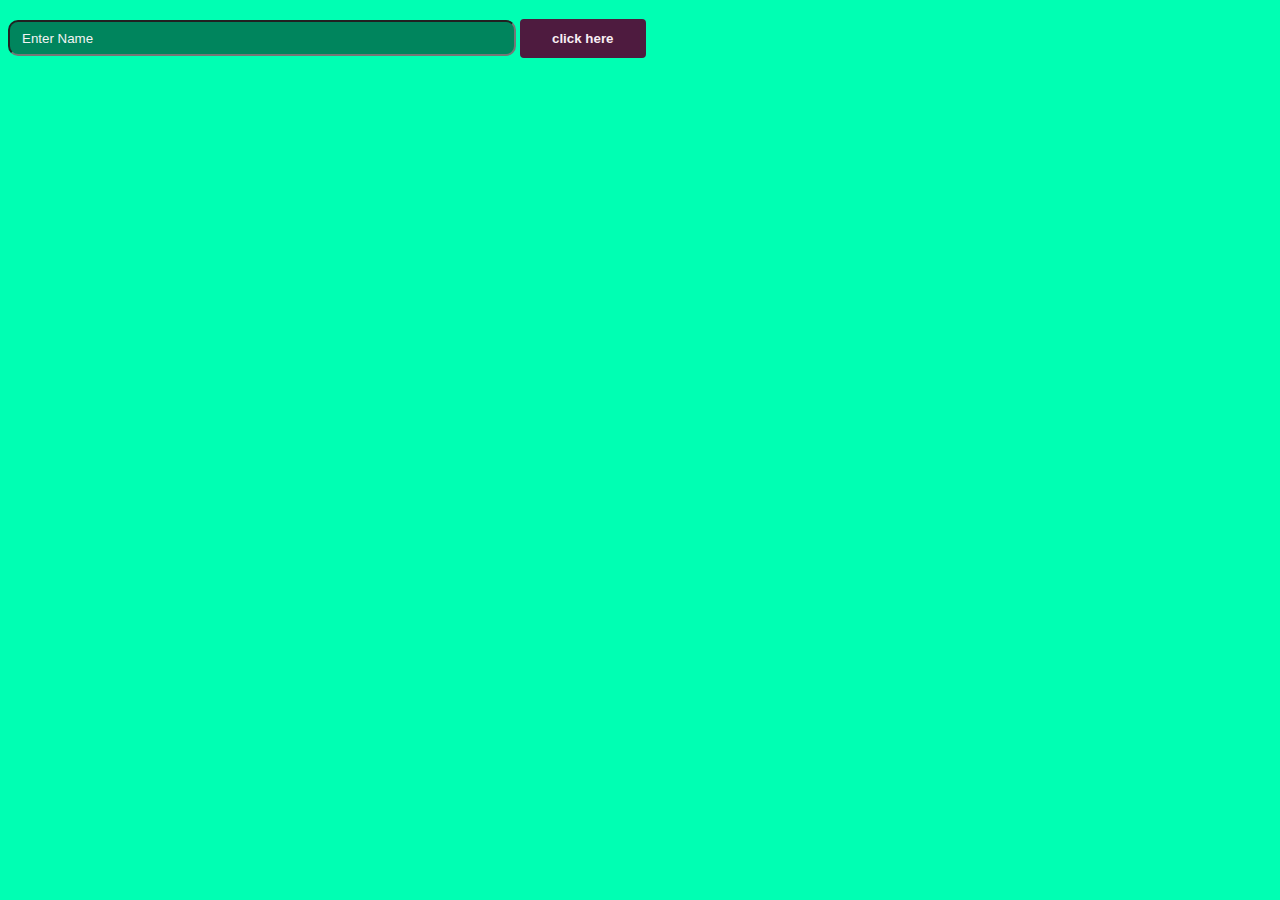
<file: assignment3/index.html>
<!DOCTYPE html>
<!DOCTYPE html>
<html lang="en">
<head>
    <title>Document</title>
    <style>
       input{
           width: 500px;
           height: 30px;
           border-radius: 10px;
           background-color:rgba(0, 0, 0, 0.479);
           color:azure
       }
       ::placeholder { 
           color: rgb(243, 243, 243);
           opacity: 1;
           padding-left: 10px;
       }

       button{
        padding-left: 30px;
        padding-right: 30px;
        padding-top: 10px;
        padding-bottom: 10px;
        background-color:rgb(78, 27, 63);;
        color: rgb(248, 238, 243);
        font-weight: bolder;
        border: 2px solid rgb(78, 27, 63);
        cursor: pointer;
        font-family: 'Segoe UI', Tahoma, Geneva, Verdana, sans-serif;
        border-radius: 4px;
        transition: all 0.6s;

       }

       button:hover{
        color:rgb(78, 27, 63);
        border: 2px solid rgb(199, 7, 103) ;
        background-color:rgb(248, 238, 243) ;
        box-shadow: 0 12px 16px 0 rgba(0,0,0,0.24), 0 17px 50px 0 rgba(0,0,0,0.19);
       }

       h3{
           font-family: cursive;
       }
    </style>
</head>
<body style="background-color: rgb(0, 255, 179);">
    <h3 id="name"></h3>
    <input type= "text"  placeholder="Enter Name" id="inp"/>
    <button onclick="takevalue()"> click here </button>

    <script src="index.js"></script>
    
</body>
</html>
</file>
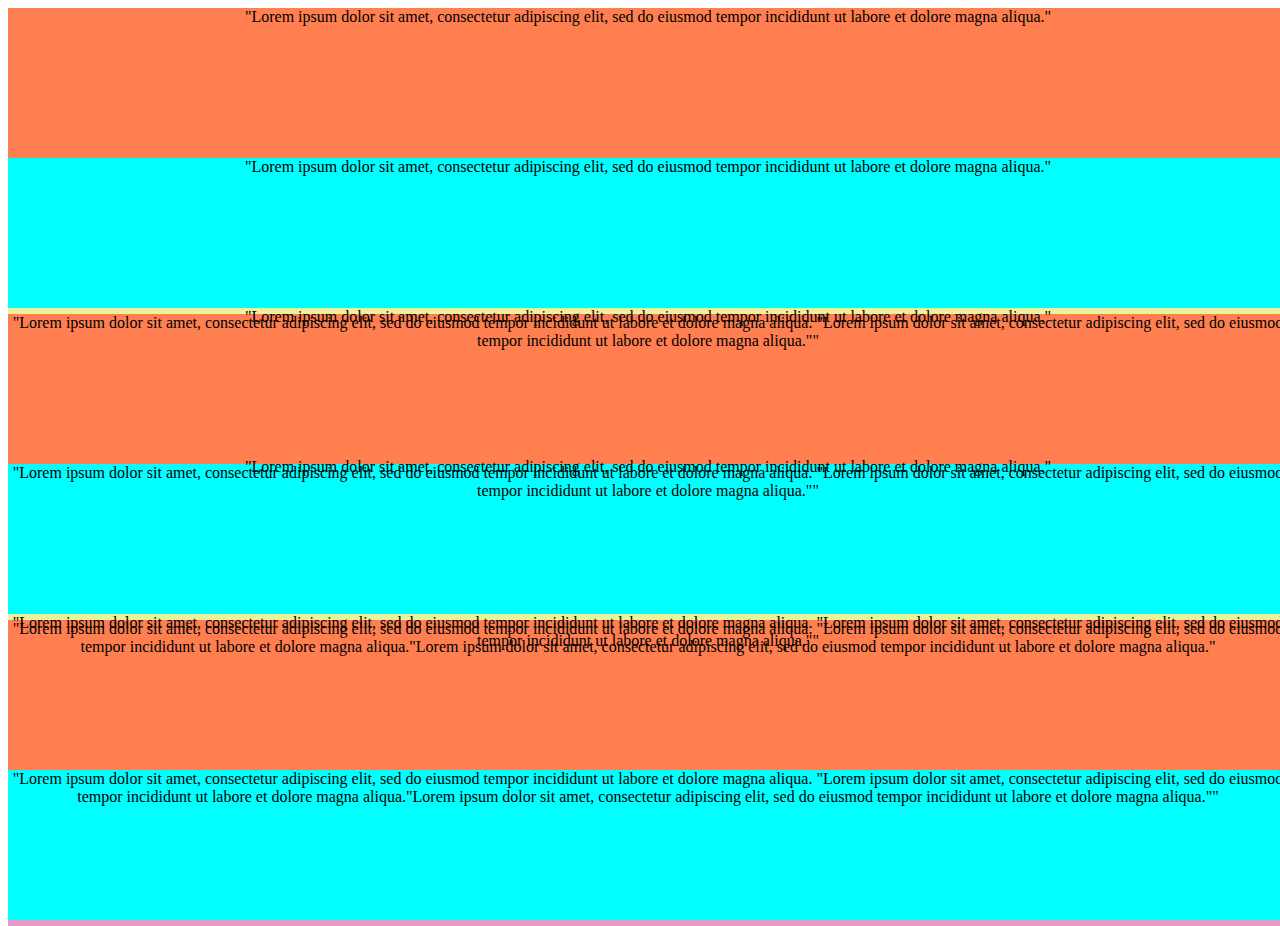
<file: day1/index.html>
<!DOCTYPE html>
<html lang="en">
<head>
    <link rel="stylesheet" href="index.css">
    <link href="https://cdn.jsdelivr.net/npm/bootstrap@5.1.0/dist/css/bootstrap.min.css" rel="stylesheet" integrity="sha384-KyZXEAg3QhqLMpG8r+8fhAXLRk2vvoC2f3B09zVXn8CA5QIVfZOJ3BCsw2P0p/We" crossorigin="anonymous">
    <title>bootstrap</title>
</head>
<body>
    <div class="container-fluid my-container">
        <div class="row row-1 justify-content-around align-items-center">
            <div class="block col-2">"Lorem ipsum dolor sit amet, consectetur adipiscing elit, sed do eiusmod tempor incididunt ut labore et dolore magna aliqua."
            </div>
            <div style="background-color: aqua;" class="block col-2 ">"Lorem ipsum dolor sit amet, consectetur adipiscing elit, sed do eiusmod tempor incididunt ut labore et dolore magna aliqua."
            </div>
            <div style="background-color: rgb(236, 241, 157);" class="block col-2">"Lorem ipsum dolor sit amet, consectetur adipiscing elit, sed do eiusmod tempor incididunt ut labore et dolore magna aliqua."
            </div>
            <div style="background-color: rgb(183, 136, 223);" class="block col-2">"Lorem ipsum dolor sit amet, consectetur adipiscing elit, sed do eiusmod tempor incididunt ut labore et dolore magna aliqua."
            </div>
            
        </div>
        <div class="row row-1 justify-content-around align-items-center">
            <div class="block col-3">"Lorem ipsum dolor sit amet, consectetur adipiscing elit, sed do eiusmod tempor incididunt ut labore et dolore magna aliqua. "Lorem ipsum dolor sit amet, consectetur adipiscing elit, sed do eiusmod tempor incididunt ut labore et dolore magna aliqua.""</div>
            <div style="background-color: aqua;" class="block col-3 ">"Lorem ipsum dolor sit amet, consectetur adipiscing elit, sed do eiusmod tempor incididunt ut labore et dolore magna aliqua. "Lorem ipsum dolor sit amet, consectetur adipiscing elit, sed do eiusmod tempor incididunt ut labore et dolore magna aliqua.""</div>
            <div style="background-color: rgb(236, 241, 157);" class="block col-3">"Lorem ipsum dolor sit amet, consectetur adipiscing elit, sed do eiusmod tempor incididunt ut labore et dolore magna aliqua. "Lorem ipsum dolor sit amet, consectetur adipiscing elit, sed do eiusmod tempor incididunt ut labore et dolore magna aliqua.""</div>
            
        </div>
        <div class="row row-1 justify-content-around align-items-center">
            <div class="block col-5">"Lorem ipsum dolor sit amet, consectetur adipiscing elit, sed do eiusmod tempor incididunt ut labore et dolore magna aliqua. "Lorem ipsum dolor sit amet, consectetur adipiscing elit, sed do eiusmod tempor incididunt ut labore et dolore magna aliqua."Lorem ipsum dolor sit amet, consectetur adipiscing elit, sed do eiusmod tempor incididunt ut labore et dolore magna aliqua."</div>
            <div style="background-color: aqua;" class="block col-5 ">"Lorem ipsum dolor sit amet, consectetur adipiscing elit, sed do eiusmod tempor incididunt ut labore et dolore magna aliqua. "Lorem ipsum dolor sit amet, consectetur adipiscing elit, sed do eiusmod tempor incididunt ut labore et dolore magna aliqua."Lorem ipsum dolor sit amet, consectetur adipiscing elit, sed do eiusmod tempor incididunt ut labore et dolore magna aliqua.""</div>
            
            
        </div>
    </div>
    
</body>
</html>

<!-- col - xs devices
col-sm  small devices to everything
col-md  medium
col-lg  large
col-xl  extra large -->
</file>
<file: day1/index.css>
.my-container{
    background-color: rgb(14, 144, 161);
    height: 100vh;
    width: 100vw;
}

.row-1{
    background-color: rgb(230, 154, 196);
    height: 34vh
}

.block{
    background-color: coral;
    height: 150px;
    text-align: center;
}
</file>
